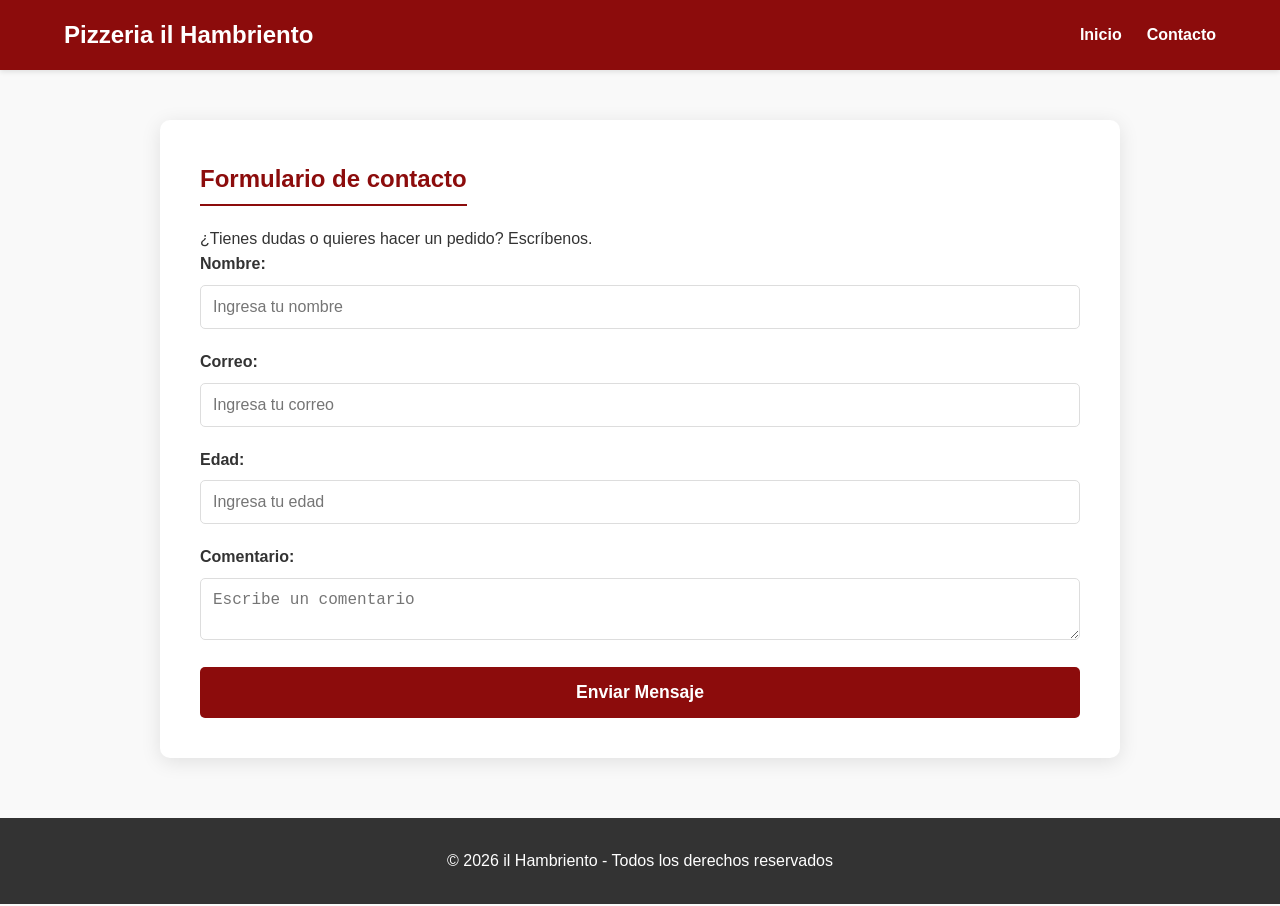
<file: formulario.html>
<!DOCTYPE html>
<html lang="es">

<head>
    <meta charset="UTF-8">
    <meta name="viewport" content="width=device-width, initial-scale=1.0">
    <title>Contacto - Pizzeria il Hambriento</title>
    <!-- Vinculación del mismo archivo CSS para mantener el diseño consistente -->
    <link rel="stylesheet" href="styles.css">
</head>

<body>
    <!-- Nombre: Samuel Morales Gallardo -->
    <!-- Evaluación Frontend: HTML5, CSS3 y GIT -->
    <!-- Temática: Comida (Pizzeria) -->

    <!-- Navegación idéntica a index.html para una experiencia de usuario coherente -->
    <nav>
        <div class="logo">
            <h2>Pizzeria il Hambriento</h2>
        </div>
        <ul>
            <li><a href="index.html">Inicio</a></li>
            <li><a href="formulario.html">Contacto</a></li>
        </ul>
    </nav>

    <main>
        <!-- Contenedor del formulario para aplicar estilos específicos -->
        <section class="form-container">
            <h2>Formulario de contacto</h2>
            <p>¿Tienes dudas o quieres hacer un pedido? Escríbenos.</p>

            <!-- FORM: Etiqueta principal para recolectar datos -->
            <!-- action="#" indica que por ahora los datos no se envían a ningún servidor real -->
            <form action="#">
                
                <!-- Cada form-group separa una etiqueta de su campo de entrada -->
                <div class="form-group">
                    <!-- label: Etiqueta de texto. El atributo 'for' debe coincidir con el 'id' del input -->
                    <label for="nombre">Nombre:</label>
                    <!-- input type="text": Campo para texto corto -->
                    <input type="text" id="nombre" name="nombre" placeholder="Ingresa tu nombre" required>
                </div>

                <div class="form-group">
                    <label for="correo">Correo:</label>
                    <!-- input type="email": Valida automáticamente que el formato sea de correo electrónico -->
                    <input type="email" id="correo" name="correo" placeholder="Ingresa tu correo" required>
                </div>

                <div class="form-group">
                    <label for="edad">Edad:</label>
                    <!-- input type="number": Solo permite ingresar números -->
                    <input type="number" id="edad" name="edad" placeholder="Ingresa tu edad">
                </div>

                <div class="form-group">
                    <label for="comentario">Comentario:</label>
                    <!-- textarea: Campo para textos largos o multilínea -->
                    <textarea id="comentario" name="comentario" placeholder="Escribe un comentario"></textarea>
                </div>

                <!-- button type="submit": El botón que activa el envío de los datos del formulario -->
                <button type="submit">Enviar Mensaje</button>
            </form>
        </section>
    </main>

    <footer>
        <p>© 2026 il Hambriento - Todos los derechos reservados</p>
    </footer>

</body>

</html>
</file>
<file: styles.css>
/* ===== ARCHIVO DE ESTILOS ===== 
   Alumno: Samuel Morales Gallardo
   Fecha: 07/06/2026 (Actualizado)
   Curso Frontend - Unidad 01 
================================ */

/* --- RESET Y GENERAL --- */
/* El selector '*' aplica a todos los elementos. 
   Eliminamos márgenes y rellenos por defecto de los navegadores. */
* {
    margin: 0;
    padding: 0;
    box-sizing: border-box; /* Asegura que el padding no aumente el tamaño total del elemento */
}

body {
    font-family: 'Segoe UI', Tahoma, Geneva, Verdana, sans-serif;
    line-height: 1.6; /* Mejora la legibilidad del texto */
    background-color: #f9f9f9; /* Color de fondo gris muy claro */
    color: #333; /* Color de texto gris oscuro (mejor que negro puro para la vista) */
}

/* --- NAVEGACIÓN --- */
nav {
    background-color: #8c0c0c; /* Color institucional (Rojo) */
    color: white;
    padding: 1rem 5%;
    display: flex; /* Usamos Flexbox para alinear elementos horizontalmente */
    justify-content: space-between; /* El logo a la izquierda, el menú a la derecha */
    align-items: center; /* Centra verticalmente los elementos */
    box-shadow: 0 2px 5px rgba(0,0,0,0.1); /* Sombra sutil debajo de la barra */
}

nav ul {
    list-style: none; /* Quita los puntos de la lista */
    display: flex;
    gap: 25px; /* Espacio entre los elementos del menú */
}

nav a {
    color: white;
    text-decoration: none; /* Quita el subrayado de los enlaces */
    font-weight: 600;
    transition: color 0.3s ease; /* Suaviza el cambio de color al pasar el mouse */
}

nav a:hover {
    color: #ffd700; /* Cambia a dorado al pasar el cursor */
}

/* --- HEADER / HERO SECTION --- */
header {
    /* Fondo con degradado oscuro sobre una imagen de pizzas para resaltar el texto blanco */
    background: linear-gradient(rgba(93, 10, 10, 0.8), rgba(93, 10, 10, 0.8)), 
                url('https://images.unsplash.com/photo-1513104890138-7c749659a591?ixlib=rb-1.2.1&auto=format&fit=crop&w=1350&q=80');
    background-size: cover; /* La imagen cubre todo el espacio */
    background-position: center;
    color: white;
    text-align: center;
    padding: 100px 20px;
}

header h1 {
    font-size: 3rem;
    margin-bottom: 20px;
    text-shadow: 2px 2px 4px rgba(0,0,0,0.5); /* Sombra en el texto para mejor lectura */
}

header button {
    background-color: #ff4500;
    color: white;
    border: none;
    padding: 15px 30px;
    border-radius: 30px; /* Bordes redondeados (estilo píldora) */
    font-size: 1.1rem;
    font-weight: bold;
    cursor: pointer;
    transition: transform 0.2s, background-color 0.3s;
}

header button:hover {
    background-color: #e63e00;
    transform: scale(1.05); /* Efecto de agrandado leve al pasar el mouse */
}

/* --- CONTENIDO PRINCIPAL (MAIN) --- */
main {
    max-width: 1000px; /* Limita el ancho máximo para que no se vea muy estirado */
    margin: 50px auto; /* Centra el contenedor principal */
    padding: 0 20px;
}

section {
    margin-bottom: 60px; /* Espacio entre secciones */
}

section h2 {
    color: #8c0c0c;
    margin-bottom: 20px;
    border-bottom: 2px solid #8c0c0c; /* Subrayado decorativo */
    display: inline-block;
    padding-bottom: 5px;
}

/* Estilos para la sección "Sobre Nosotros" */
.about {
    text-align: center;
}

.about img {
    margin-top: 30px;
    border-radius: 15px;
    width: 100%;
    max-width: 600px;
    border: 8px solid white;
    box-shadow: 0 4px 15px rgba(0,0,0,0.1);
}

/* Grid de variedades de pizzas */
.menu-preview ul {
    list-style: none;
    display: grid; /* Usamos Grid para crear columnas automáticas */
    grid-template-columns: repeat(auto-fit, minmax(200px, 1fr));
    gap: 20px;
}

.menu-preview li {
    background: white;
    padding: 20px;
    border-radius: 8px;
    box-shadow: 0 2px 5px rgba(0,0,0,0.05);
    text-align: center;
    border-left: 4px solid #8c0c0c; /* Detalle visual rojo a la izquierda */
}

/* --- ESTILOS DEL FORMULARIO --- */
.form-container {
    background: white;
    padding: 40px;
    border-radius: 10px;
    box-shadow: 0 4px 20px rgba(0,0,0,0.1);
}

.form-group {
    margin-bottom: 20px; /* Espacio entre campos del formulario */
}

label {
    display: block; /* La etiqueta ocupa toda la línea sobre el input */
    margin-bottom: 8px;
    font-weight: bold;
}

input, textarea {
    width: 100%;
    padding: 12px;
    border: 1px solid #ddd;
    border-radius: 5px;
    font-size: 1rem;
}

form button {
    width: 100%;
    background-color: #8c0c0c;
    color: white;
    border: none;
    padding: 15px;
    border-radius: 5px;
    font-size: 1.1rem;
    font-weight: bold;
    cursor: pointer;
    transition: background-color 0.3s;
}

form button:hover {
    background-color: #a81010;
}

/* --- PIE DE PÁGINA (FOOTER) --- */
footer {
    background-color: #333;
    color: white;
    padding: 30px;
    text-align: center;
    margin-top: 60px;
}
</file>
